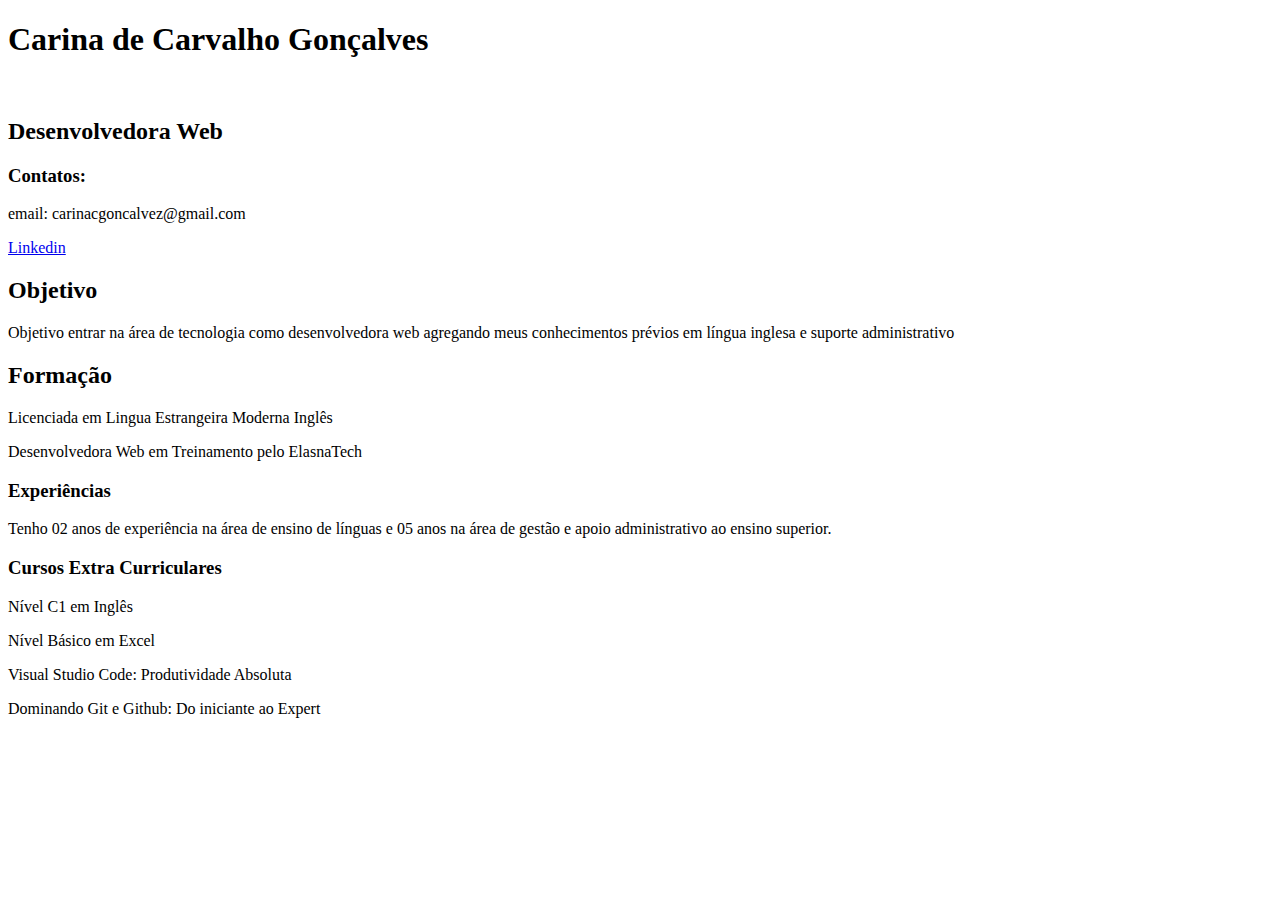
<file: index.html>
<!DOCTYPE html>
<html>
    <head>
        <title> Currículo de Carina de Carvalho Gonçalves</title>
        <meta charset="UTF-8">
    </head>
    <body>
<h1>Carina de Carvalho Gonçalves</h1>
<br>
<h2>Desenvolvedora Web</h2>
<h3>Contatos:</h3>
<p> email: carinacgoncalvez@gmail.com</p>
<a href="http://www.linkedin.com/in/carinacgoncalves">Linkedin</a>
<h2> Objetivo</h2>
<p>Objetivo entrar na área de tecnologia como desenvolvedora web agregando meus conhecimentos prévios em língua inglesa e suporte administrativo</p>
<h2>Formação</h2>
<p>Licenciada em Lingua Estrangeira Moderna Inglês</p>
<p> Desenvolvedora Web em Treinamento pelo ElasnaTech</p>
<h3>Experiências</h3>
<p>Tenho 02 anos de experiência na área de ensino de línguas e 05 anos na área de gestão e apoio administrativo ao ensino superior.</p>
<h3>Cursos Extra Curriculares</h3>
<p>Nível C1 em Inglês </p>
 <p> Nível Básico em Excel</p> 
  <p>Visual Studio Code: Produtividade Absoluta</p> 
  <p>Dominando Git e Github: Do iniciante ao Expert</p> 
</body>
  </html>
</file>
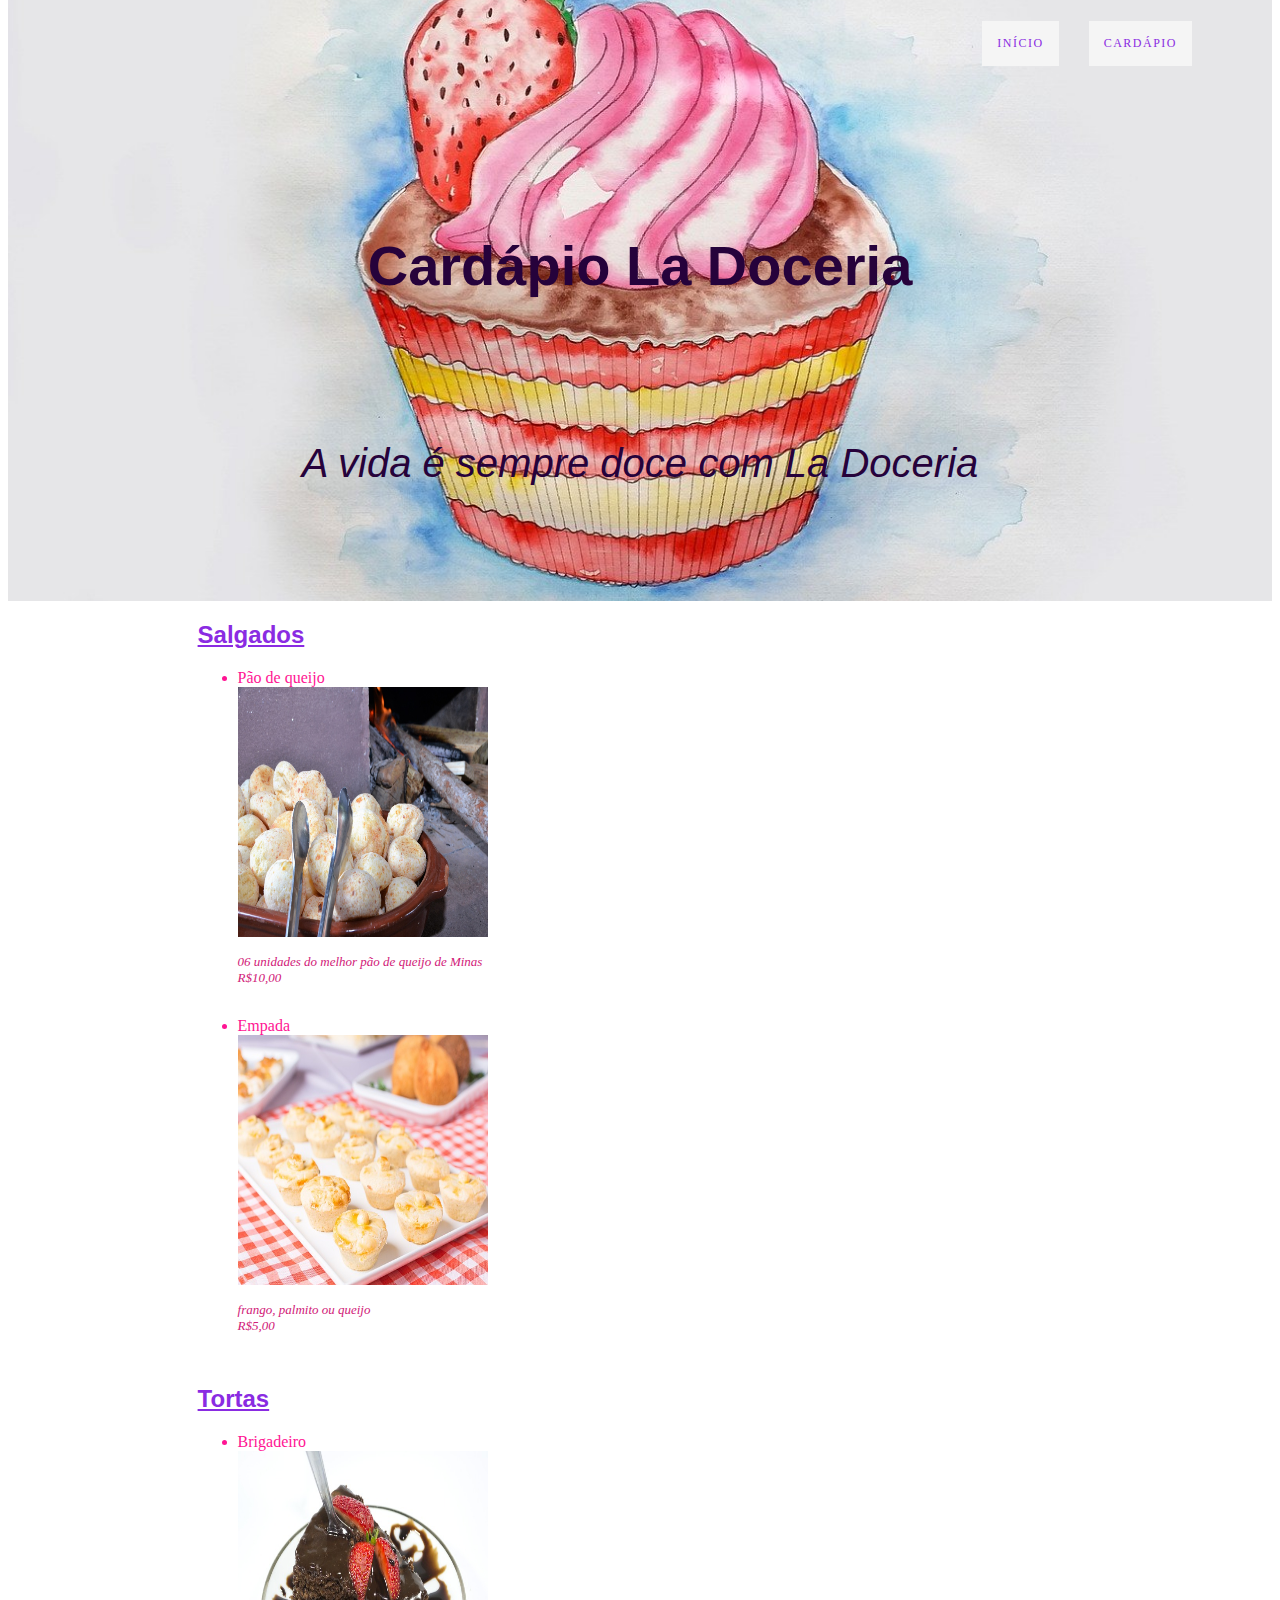
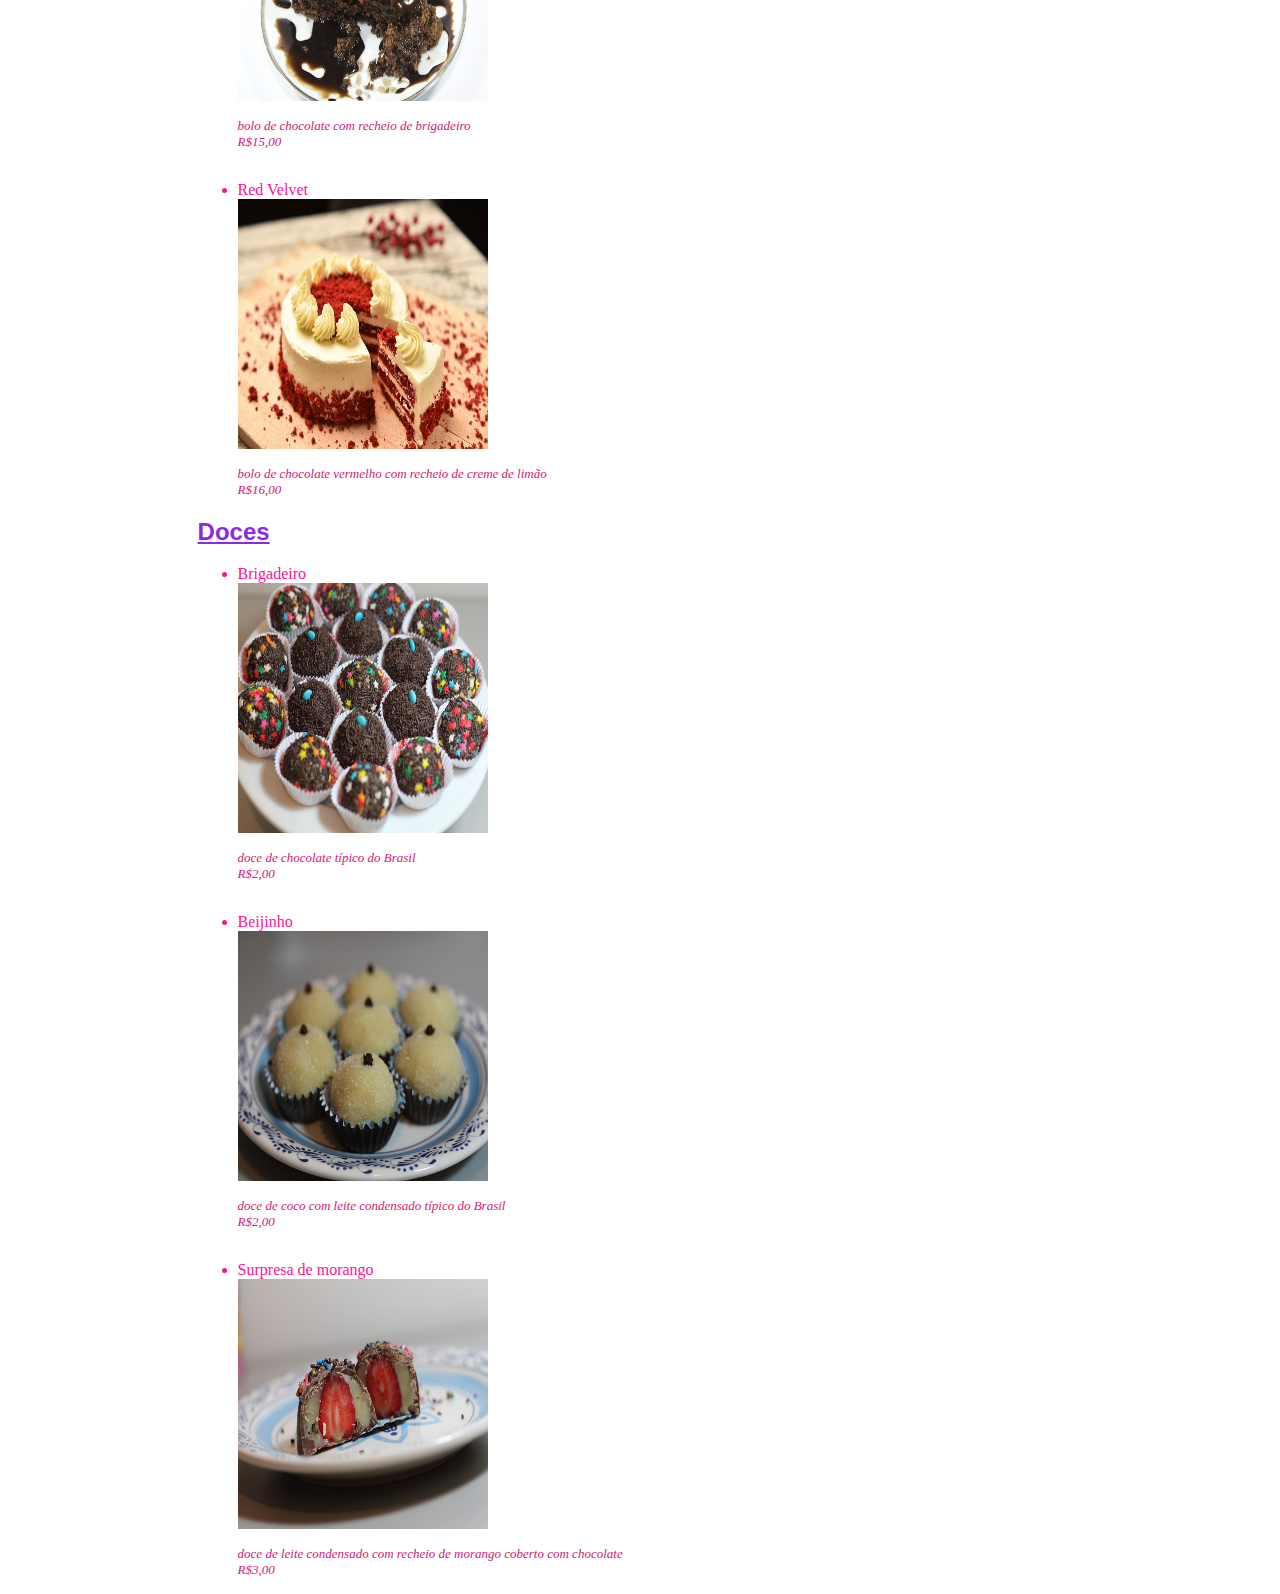
<file: cardápio.html>
<!DOCTYPE html>
<html lang="pt-br">
<head>
    <title>Cardápio La Doceria</title>
    <meta charset="UTF-8">
    <style>
        body{
            margin-top: auto;  }              
        
        main {
        width:70%;
        margin:auto;}

        .config{
            width: 250px; height: 250px; 
        }
        
        .descricao{
            font-style: oblique;font-size:small;font-weight: lighter;color:#d12078;
        }
        
    
            .menu{
                background-image:url(cake.jpg);
                height: 600px;
                background-size: cover;
                background-position: center ;
                padding-top: 1px;   
            }
            .slogan{
                color:rgb(38, 2, 59);
                text-align: center;
                line-height: 1.5}

             .slogan p{
                font-style: italic;
                font-size: 40px;
                font-family:Verdana, Geneva, Tahoma, sans-serif;
             }          
        </style>
</head>

<body>
    <header class="menu">
    <nav>
        <ul>
            <li><a href="#">Início</a></li>
            <li><a href="#">Cardápio</a></li>
        </ul>
    </nav>
    <div class="slogan">
        <br>
        <br>
        <br>
        <br>
        <br>
<h1>Cardápio La Doceria</h1>
<br>
        <br>
<p>A vida é sempre doce com La Doceria</p>
    </div>
    </header>

    <link href="cardápio.css" rel="stylesheet">
    <main>
<section>
    <article>
    <header>
<h2> Salgados</h2>
</header>
<ul> 
<li class="item"> Pão de queijo </li>
<img src="paodequeijo.jpg" class="config">
<p class="descricao">06 unidades do melhor pão de queijo de Minas <br>
    R$10,00 </p>
<br>
<li class="item">Empada  </li>
<img src="empada.jpg" class="config" alt="foto de empadinha">
<p class="descricao">frango, palmito ou queijo<br>
R$5,00</p>
<br>
</ul>
</article>
<article>
    <header>
<h2>Tortas</h2>
</header>
<ul>
    <li class="item">Brigadeiro</li>
    <img src="bolo de chocolate.jpg" class="config" alt="foto de brigadeiro">
    <p class="descricao"> bolo de chocolate com recheio de brigadeiro<br>
    R$15,00</p>
    <br>
    <li class="item">Red Velvet</li>
    <img src="red-velvet-cake.jpg" class="config" alt="foto de bolo red velvet">
    <p class="descricao"> bolo de chocolate vermelho com recheio de creme de limão<br>
    R$16,00</p>
</ul>
</article>
<article>
    <header>
<h2>Doces</h2>
</header>
<ul>
    <li class="item"> Brigadeiro</li>
    <img src="brigadeiro.jpg" class="config" alt="foto de brigadeiro">
    <p class="descricao"> doce de chocolate típico do Brasil<br>
    R$2,00</p>
    <br>
    <li class="item">Beijinho</li>
    <img src="beijinho.jpg" class="config" alt="foto do beijinho">
    <p class="descricao"> doce de coco com leite condensado típico do Brasil<br>
    R$2,00</p>
    <br>
    <li class="item"> Surpresa de morango</li>
    <img src="supresademorango.jpg" class="config" alt="foto de surpresa de morango">
    <p class="descricao"> doce de leite condensado com recheio de morango coberto com chocolate<br>
    R$3,00</p>
</ul>
</article>
</section>
</main>
</body>


</html>
</file>
<file: cardápio.css>
h1{
color:rgb(38, 2, 59); font-family: 'Franklin Gothic Medium', 'Arial Narrow', Arial, sans-serif;text-align: center; font-size: 56px;
text-shadow: 2px 2px 2px 2px blueviolet;
}
h3{ color:darkmagenta; font-style: italic; font-family: 'Franklin Gothic Medium', 'Arial Narrow', Arial, sans-serif;text-align: center;
font-size: small;

}

h2{
    color:blueviolet; font-family: 'Franklin Gothic Medium', 'Arial Narrow', Arial, sans-serif;text-align: left;text-decoration: underline;
}
.menu nav ul{
    text-align: right;
    margin:20px 80px 0 0
}
.menu nav li{
    list-style-type: none;
    display: inline-block;
    border: 1px solid whitesmoke;
    margin-left: 26px;
}
.menu nav a{
    background-color:whitesmoke ;
    padding: 14px;
    display: block;
    text-decoration: none;
    color: blueviolet;
    text-transform: uppercase;
    font-size: 12px;
    letter-spacing: 1.5px;}

    .item{ font-size: medium;color: deeppink; text-decoration:none; }
</file>
